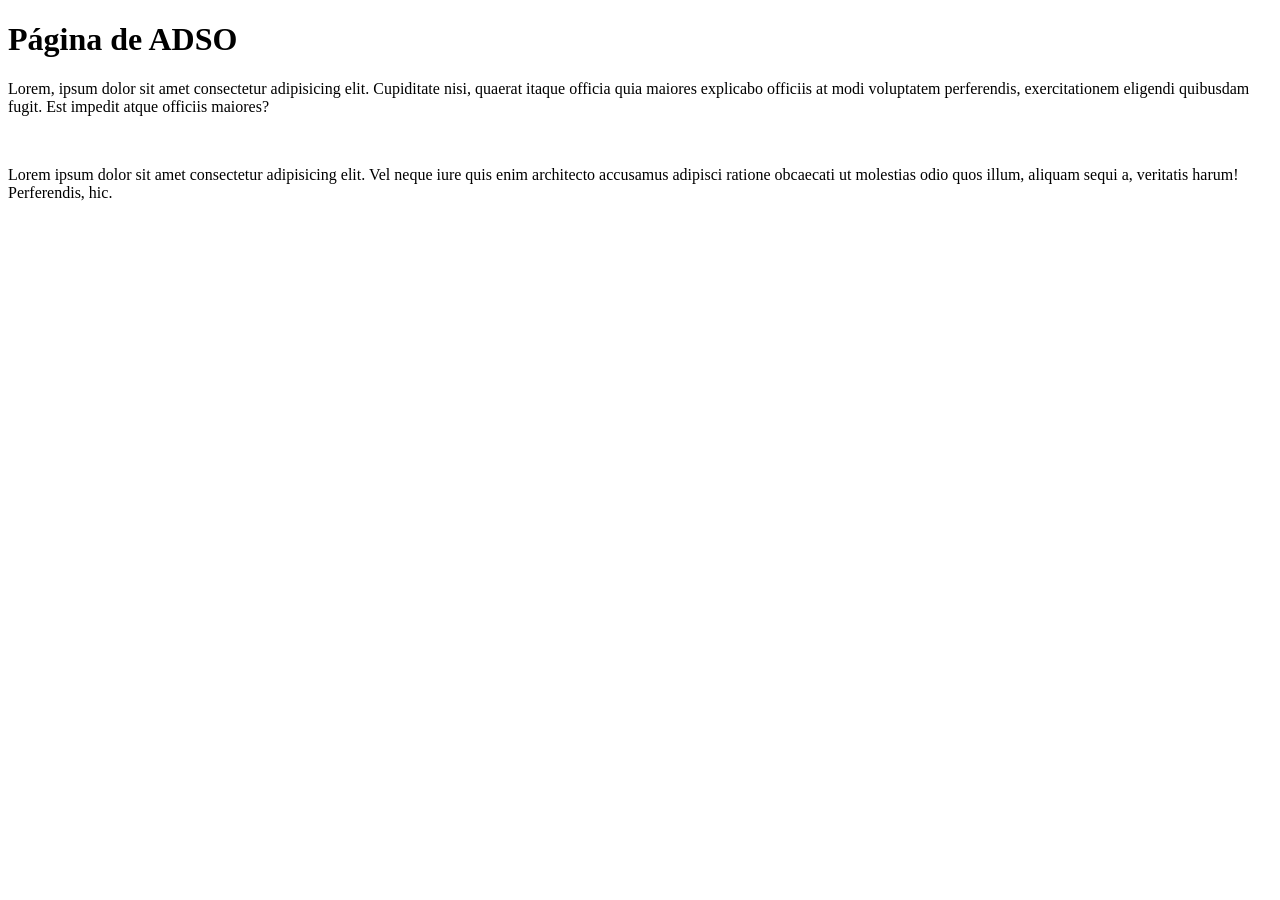
<file: index.html>
<!DOCTYPE html>
<html lang="en">
<head>
    <meta charset="UTF-8">
    <meta name="viewport" content="width=device-width, initial-scale=1.0">
    <title>Mi primera página</title>
</head>
<body>
    <h1>Página de ADSO</h1>
    <p>Lorem, ipsum dolor sit amet consectetur adipisicing elit. Cupiditate nisi, quaerat itaque officia quia maiores explicabo officiis at modi voluptatem perferendis, exercitationem eligendi quibusdam fugit. Est impedit atque officiis maiores?</p>
<br>
<p>Lorem ipsum dolor sit amet consectetur adipisicing elit. Vel neque iure quis enim architecto accusamus adipisci ratione obcaecati ut molestias odio quos illum, aliquam sequi a, veritatis harum! Perferendis, hic.</p>
</body>
</html>
</file>
